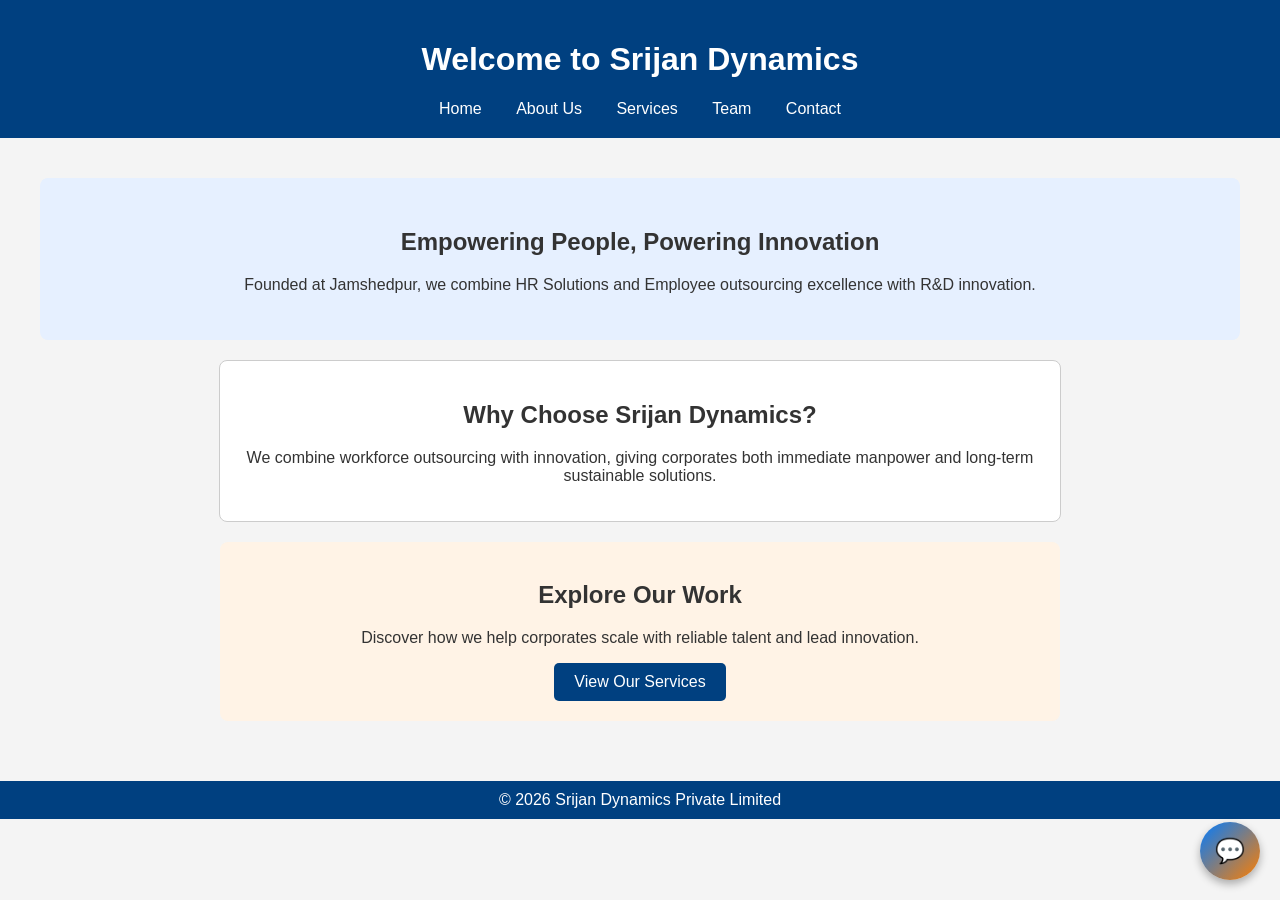
<file: index.html>
<!DOCTYPE html>
<html lang="en">
<head>
  <meta charset="UTF-8">
  <title>Srijan Dynamics Pvt. Ltd.</title>
  <link rel="stylesheet" href="style.css">
</head>
<body>
  <header>
    <h1>Welcome to Srijan Dynamics</h1>
    <nav>
      <a href="index.html">Home</a>
      <a href="about.html">About Us</a>
      <a href="services.html">Services</a>
      <a href="team.html">Team</a>
      <a href="contact.html">Contact</a>
    </nav>
  </header>

  <main>
    <!-- Hero Section -->
    <section class="hero">
      <h2>Empowering People, Powering Innovation</h2>
      <p>Founded at Jamshedpur, we combine HR Solutions and Employee outsourcing excellence with R&D innovation.</p>
    </section>

    <section class="why-us">
      <h2>Why Choose Srijan Dynamics?</h2>
      <p>We combine workforce outsourcing with innovation, giving corporates both immediate manpower and long-term sustainable solutions.</p>
    </section>

    <!-- Call to Action -->
    <section class="cta">
      <h2>Explore Our Work</h2>
      <p>Discover how we help corporates scale with reliable talent and lead innovation.</p>
      <a href="services.html" class="btn">View Our Services</a>
    </section>
  </main>

  <!-- AI Chat Agent (Copilot Studio Embed) -->
  <script src="https://copilotstudio.microsoft.com/embed.js"
          data-bot-id="YOUR_BOT_ID"
          data-bot-title="Srijan Dynamics Assistant"
          data-bot-subtitle="Ask about orders, appointments, or products"
          data-bot-avatar="https://yourdomain.com/logo.png"
          data-bot-color="#0056b3"
          data-bot-button-text="Chat with us">
  </script>

  <!-- WhatsApp Chat -->
  <a href="https://wa.me/918877990801" target="_blank" id="whatsapp-chat">
    💬
  </a>

  <footer>&copy; 2026 Srijan Dynamics Private Limited</footer>
</body>
</html>
</file>
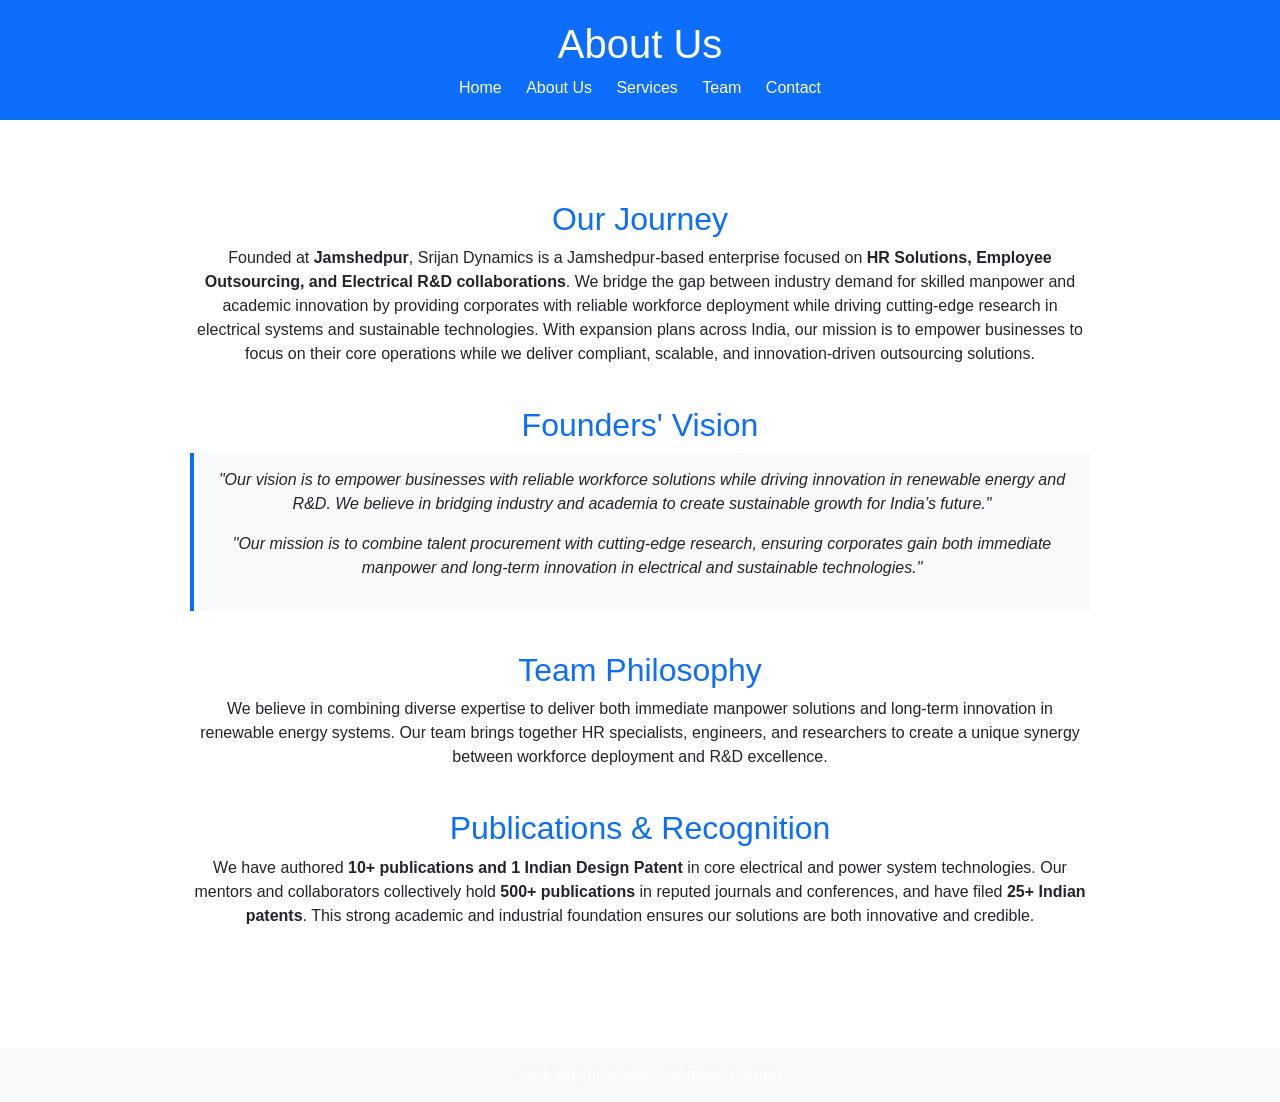
<file: about.html>
<!DOCTYPE html>
<html lang="en">
<head>
  <meta charset="UTF-8">
  <title>About Us - Srijan Dynamics</title>
  <link rel="stylesheet" href="style.css">
  <link href="https://cdn.jsdelivr.net/npm/bootstrap@5.3.0/dist/css/bootstrap.min.css" rel="stylesheet">
  <style>
    body { font-family: Arial, sans-serif; }
    header { background: #0d6efd; color: white; padding: 20px; text-align: center; }
    nav a { color: white; margin: 0 10px; text-decoration: none; }
    section { margin: 40px auto; max-width: 900px; }
    h2 { margin-top: 30px; color: #0d6efd; }
    .highlight { background: #f8f9fa; padding: 15px; border-left: 4px solid #0d6efd; margin-bottom: 20px; }
    footer { background: #f8f9fa; padding: 15px; text-align: center; margin-top: 40px; }
  </style>
</head>
<body>
  <header>
    <h1>About Us</h1>
    <nav>
      <a href="index.html">Home</a>
      <a href="about.html">About Us</a>
      <a href="services.html">Services</a>
      <a href="team.html">Team</a>
      <a href="contact.html">Contact</a>
    </nav>
  </header>

  <main>
    <section>
      <h2>Our Journey</h2>
      <p>
        Founded at <strong>Jamshedpur</strong>, Srijan Dynamics is a Jamshedpur‑based enterprise focused on 
        <strong>HR Solutions, Employee Outsourcing, and Electrical R&D collaborations</strong>. 
        We bridge the gap between industry demand for skilled manpower and academic innovation by providing corporates 
        with reliable workforce deployment while driving cutting‑edge research in electrical systems and sustainable technologies. 
        With expansion plans across India, our mission is to empower businesses to focus on their core operations while we 
        deliver compliant, scalable, and innovation‑driven outsourcing solutions.
      </p>
    </section>

    <section>
      <h2>Founders' Vision</h2>
      <div class="highlight">
        <p><em>"Our vision is to empower businesses with reliable workforce solutions while driving innovation in renewable energy and R&D. We believe in bridging industry and academia to create sustainable growth for India’s future."</em></p>
        <p><em>"Our mission is to combine talent procurement with cutting‑edge research, ensuring corporates gain both immediate manpower and long‑term innovation in electrical and sustainable technologies."</em></p>
      </div>
    </section>

    <section>
      <h2>Team Philosophy</h2>
      <p>
        We believe in combining diverse expertise to deliver both immediate manpower solutions and long‑term innovation in renewable energy systems. 
        Our team brings together HR specialists, engineers, and researchers to create a unique synergy between workforce deployment and R&D excellence.
      </p>
    </section>

    <section>
      <h2>Publications & Recognition</h2>
      <p>
        We have authored <strong>10+ publications and 1 Indian Design Patent</strong> in core electrical and power system technologies.  
        Our mentors and collaborators collectively hold <strong>500+ publications</strong> in reputed journals and conferences, and have filed <strong>25+ Indian patents</strong>.  
        This strong academic and industrial foundation ensures our solutions are both innovative and credible.
      </p>
    </section>
  </main>

  <footer>
    &copy; 2026 Srijan Dynamics Private Limited
  </footer>
</body>
</html>
</file>
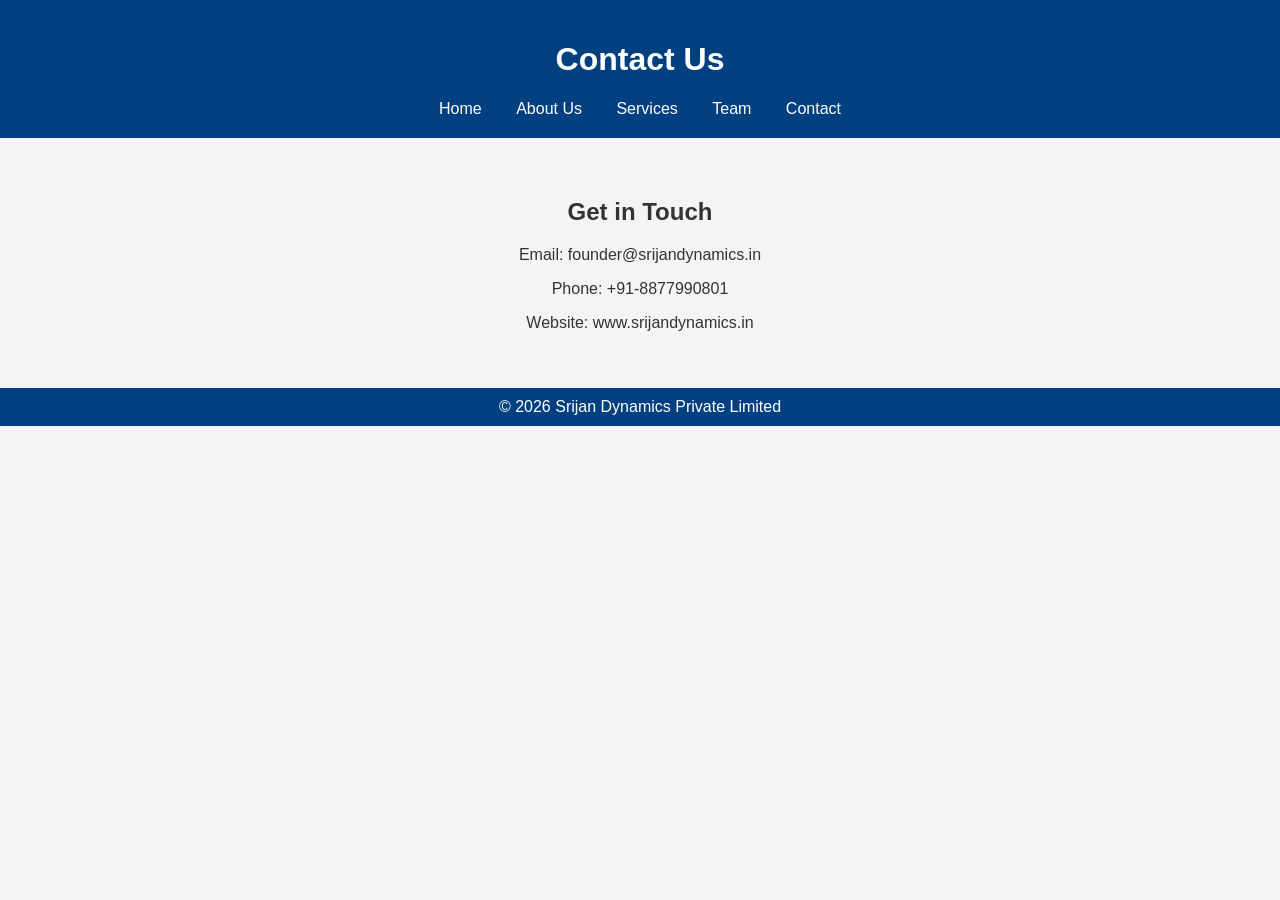
<file: contact.html>
<!DOCTYPE html>
<html lang="en">
<head>
  <meta charset="UTF-8">
  <title>Contact - Srijan Dynamics</title>
  <link rel="stylesheet" href="style.css">
</head>
<body>
  <header>
    <h1>Contact Us</h1>
    <nav>
      <a href="index.html">Home</a>
      <a href="about.html">About Us</a>
      <a href="services.html">Services</a>
      <a href="team.html">Team</a>
      <a href="contact.html">Contact</a>
    </nav>
  </header>
  <main>
    <h2>Get in Touch</h2>
    <p>Email: founder@srijandynamics.in</p>
    <p>Phone: +91‑8877990801</p>
    <p>Website: www.srijandynamics.in</p>
  </main>
  <footer>&copy; 2026 Srijan Dynamics Private Limited</footer>
</body>
</html>
</file>
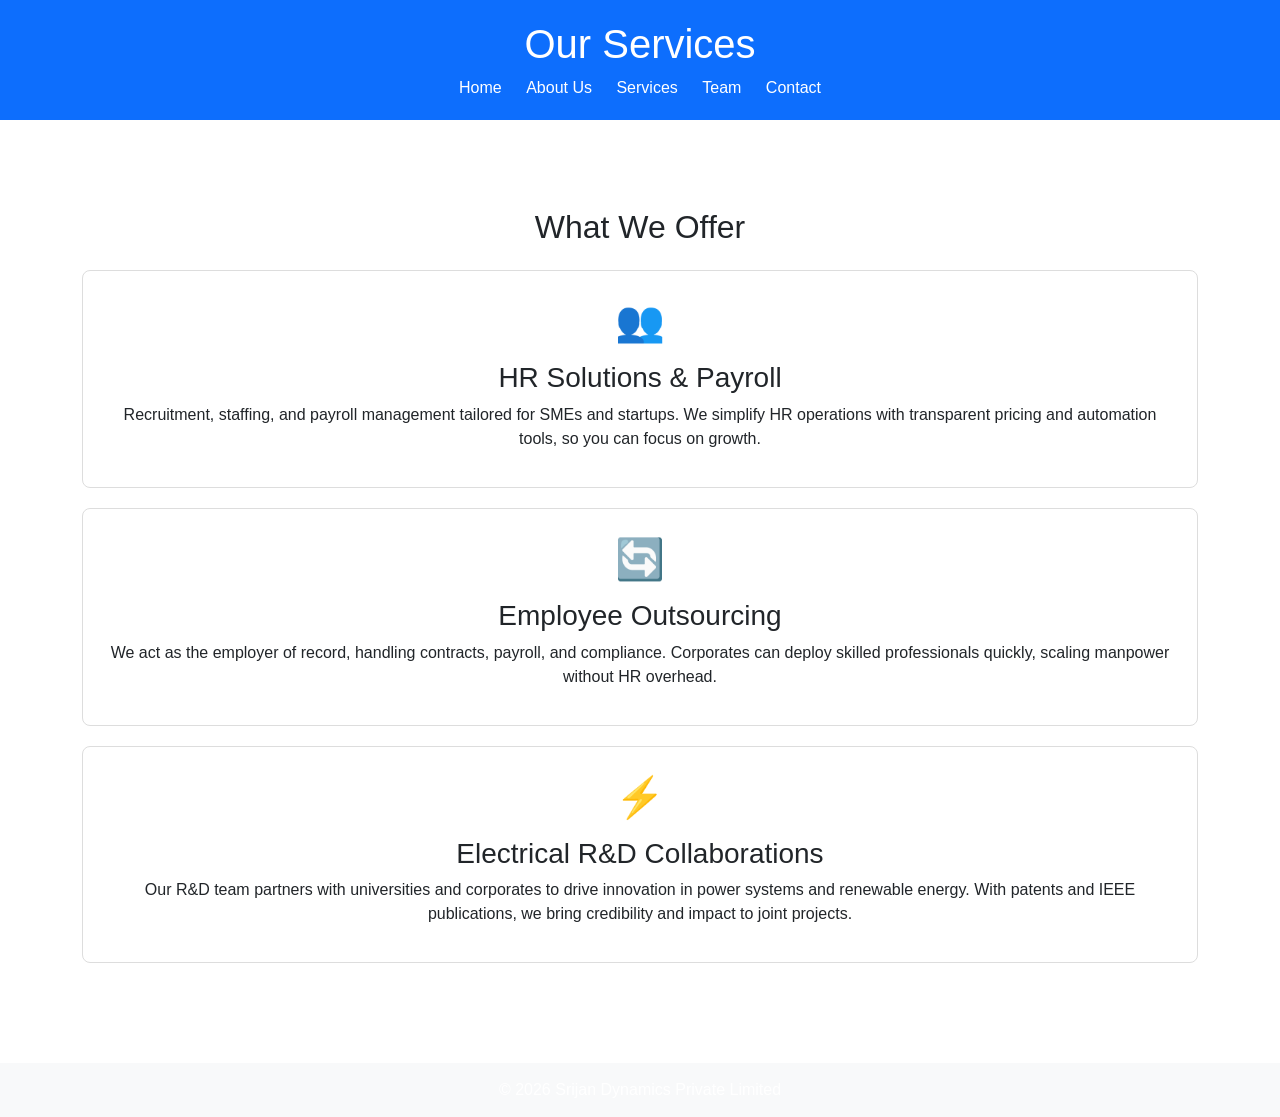
<file: services.html>
<!DOCTYPE html>
<html lang="en">
<head>
  <meta charset="UTF-8">
  <title>Services - Srijan Dynamics</title>
  <link rel="stylesheet" href="style.css">
  <link href="https://cdn.jsdelivr.net/npm/bootstrap@5.3.0/dist/css/bootstrap.min.css" rel="stylesheet">
  <style>
    body { font-family: Arial, sans-serif; }
    header { background: #0d6efd; color: white; padding: 20px; text-align: center; }
    nav a { color: white; margin: 0 10px; text-decoration: none; }
    .service-box { border: 1px solid #ddd; border-radius: 8px; padding: 20px; margin-bottom: 20px; transition: transform 0.2s; }
    .service-box:hover { transform: translateY(-5px); box-shadow: 0 4px 10px rgba(0,0,0,0.1); }
    .service-icon { font-size: 40px; margin-bottom: 10px; color: #0d6efd; }
    footer { background: #f8f9fa; padding: 15px; text-align: center; margin-top: 40px; }
  </style>
</head>
<body>
  <header>
    <h1>Our Services</h1>
    <nav>
      <a href="index.html">Home</a>
      <a href="about.html">About Us</a>
      <a href="services.html">Services</a>
      <a href="team.html">Team</a>
      <a href="contact.html">Contact</a>
    </nav>
  </header>

  <main class="container mt-5">
    <h2 class="text-center mb-4">What We Offer</h2>

    <div class="service-box text-center">
      <div class="service-icon">👥</div>
      <h3>HR Solutions & Payroll</h3>
      <p>Recruitment, staffing, and payroll management tailored for SMEs and startups. We simplify HR operations with transparent pricing and automation tools, so you can focus on growth.</p>
    </div>

    <div class="service-box text-center">
      <div class="service-icon">🔄</div>
      <h3>Employee Outsourcing</h3>
      <p>We act as the employer of record, handling contracts, payroll, and compliance. Corporates can deploy skilled professionals quickly, scaling manpower without HR overhead.</p>
    </div>

    <div class="service-box text-center">
      <div class="service-icon">⚡</div>
      <h3>Electrical R&D Collaborations</h3>
      <p>Our R&D team partners with universities and corporates to drive innovation in power systems and renewable energy. With patents and IEEE publications, we bring credibility and impact to joint projects.</p>
    </div>
  </main>

  <footer>
    &copy; 2026 Srijan Dynamics Private Limited
  </footer>
</body>
</html>
</file>
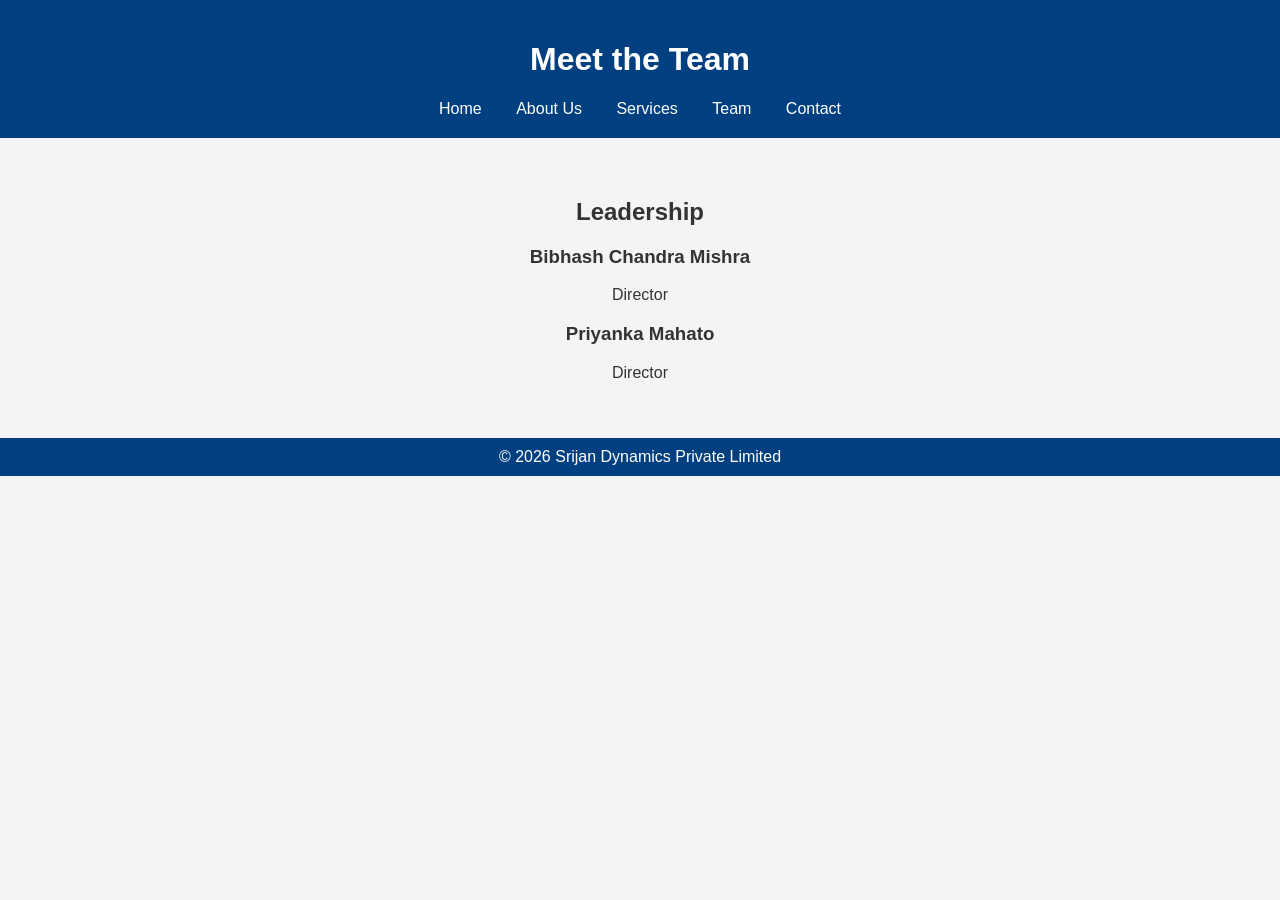
<file: team.html>
<!DOCTYPE html>
<html lang="en">
<head>
  <meta charset="UTF-8">
  <title>Team - Srijan Dynamics</title>
  <link rel="stylesheet" href="style.css">
</head>
<body>
  <header>
    <h1>Meet the Team</h1>
    <nav>
      <a href="index.html">Home</a>
      <a href="about.html">About Us</a>
      <a href="services.html">Services</a>
      <a href="team.html">Team</a>
      <a href="contact.html">Contact</a>
    </nav>
  </header>

  <main>
    <h2>Leadership</h2>

    <div class="team-member">
      <h3>Bibhash Chandra Mishra</h3>
      <p>Director</p>
    </div>

    <div class="team-member">
      <h3>Priyanka Mahato</h3>
      <p>Director</p>
    </div>
  </main>

  <footer>&copy; 2026 Srijan Dynamics Private Limited</footer>
</body>
</html>
</file>
<file: style.css>
body {
  font-family: Arial, sans-serif;
  margin: 0; 
  padding: 0;
  background: #f4f4f4;
  color: #333;
}

header {
  background: #004080;
  color: #fff;
  padding: 20px;
  text-align: center;
}

nav a {
  color: #fff;
  margin: 0 15px;
  text-decoration: none;
}

main {
  padding: 40px;
  text-align: center;
}

footer {
  background: #004080;
  color: #fff;
  text-align: center;
  padding: 10px;
}

/* Hero Section */
.hero {
  background: #e6f0ff;
  padding: 30px;
  margin-bottom: 20px;
  border-radius: 8px;
}

/* Why Us Section */
.why-us {
  background: #fff;
  padding: 20px;
  margin: 20px auto;
  border: 1px solid #ccc;
  border-radius: 8px;
  max-width: 800px;
}

/* Call to Action Section */
.cta {
  background: #fff3e6;
  padding: 20px;
  margin: 20px auto;
  border-radius: 8px;
  max-width: 800px;
}

.btn {
  display: inline-block;
  padding: 10px 20px;
  background: #004080;
  color: #fff;
  text-decoration: none;
  border-radius: 5px;
}

.btn:hover {
  background: #0066cc;
}

/* WhatsApp Floating Button */
#whatsapp-chat {
  position: fixed;
  bottom: 20px;
  right: 20px;
  background: linear-gradient(135deg, #007BFF, #FF7F00);
  color: white;
  border-radius: 50%;
  padding: 15px;
  font-size: 24px;
  text-align: center;
  text-decoration: none;
  box-shadow: 0 4px 8px rgba(0,0,0,0.3);
  transition: transform 0.2s ease;
}

#whatsapp-chat:hover {
  transform: scale(1.1);
}

/* AI Chat Agent Box */
#ai-chat {
  position: fixed;
  bottom: 90px;
  right: 20px;
  box-shadow: 0 4px 10px rgba(0,0,0,0.2);
  border-radius: 15px;
  overflow: hidden;
  background: linear-gradient(135deg, #0056b3, #ff7f00);
}
</file>
